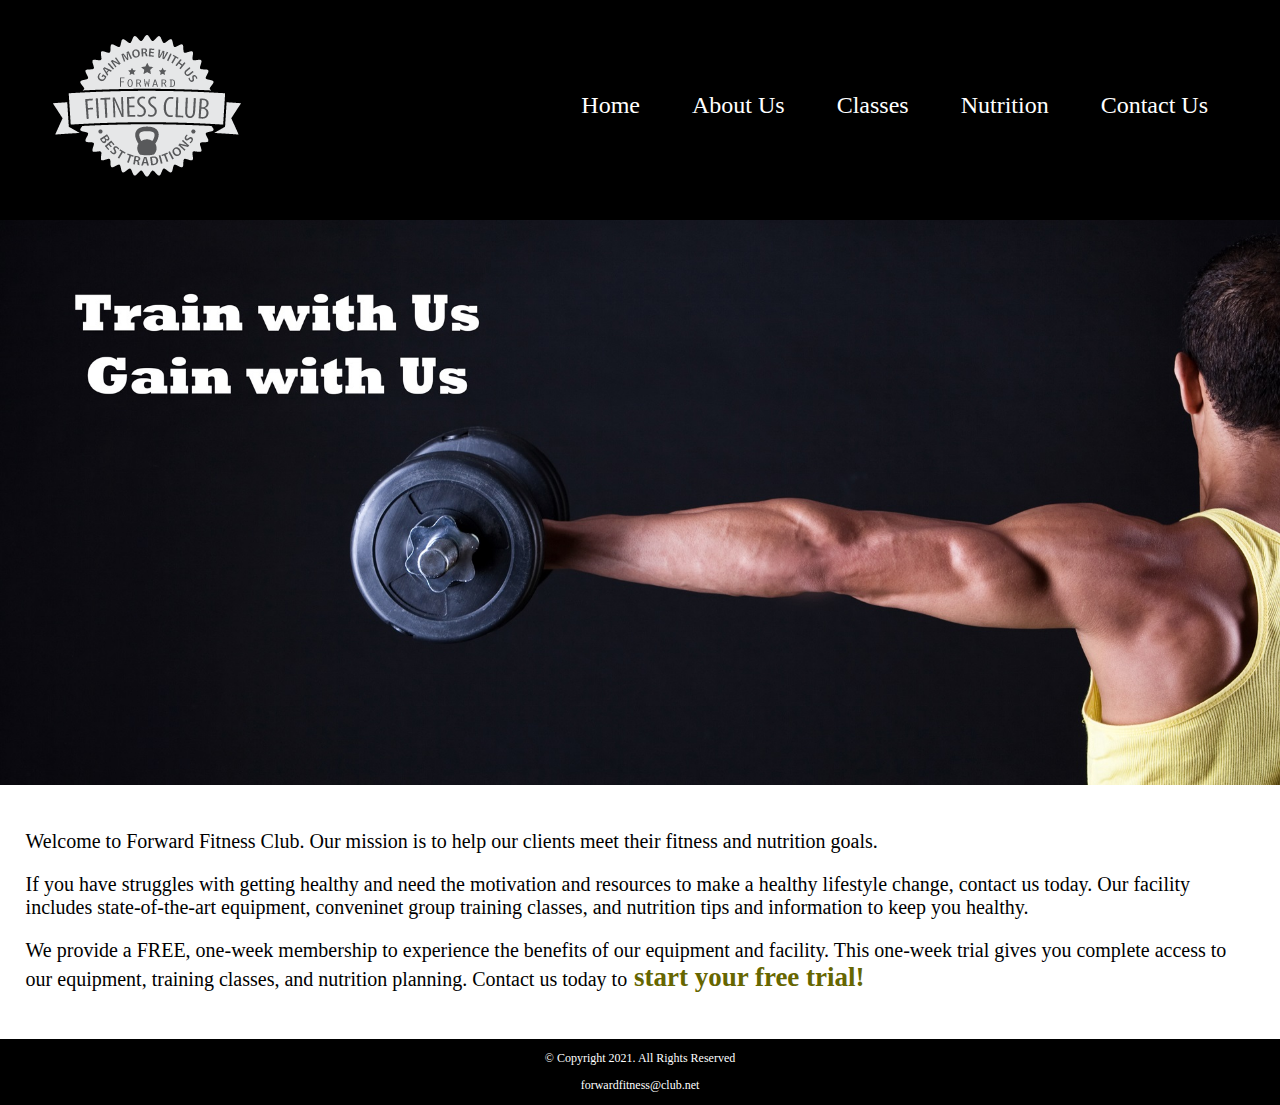
<file: index.html>
<!DOCTYPE html>
<!-- This website template was created by : Rachel Wait -->
<html lang="en">

<head>
    <title>Forward Fitness Club</title>
    <meta charset="utf-8">
    <link rel="stylesheet" href="css/styles.css">
</head>

<body>
    <div id="container">
        <!-- Use the header area for the website name or logo -->
        <header>
            <a href="index.html"><img src="images/forward-fitness-logo.png" alt="Forward Fitness Club logo" height"220" width"297"></a>
        </header>

        <!-- Use the nav area to add hyperlinks to other pages within the website -->
        <nav>
            <ul>
                <li><a href="index.html">Home</a></li>
                <li><a href="about.html">About Us</a></li>
                <li><a href="classes.html">Classes</a></li>
                <li><a href="nutrition.html">Nutrition</a></li>
                <li><a href="contact.html">Contact Us</a></li>
            </ul>
        </nav>

        <!-- Hero Image -->
        <div id="hero">
            <img src="images/hero-image.jpg" alt="left arm extended holding a weight">
        </div>

        <!-- Use the main area to add the main content of the webpages -->
        <main>
            <div id="intro">
                <p>Welcome to Forward Fitness Club. Our mission is to help our clients meet their fitness and nutrition goals.</p>

                <p>If you have struggles with getting healthy and
                    need the motivation and resources to make a healthy lifestyle change,
                    contact us today. Our facility includes state-of-the-art equipment,
                    conveninet group training classes, and nutrition tips and information
                    to keep you healthy.</p>

                <p>We provide a FREE, one-week membership to experience the benefits of our
                    equipment and facility. This one-week trial gives you complete access to
                    our equipment, training classes, and nutrition planning. Contact us
                    today to<span class="action"> start your free trial!</span></p>
            </div>
        </main>

        <!-- Use the footer area to add webpage footer content -->
        <footer>

            <p>&copy; Copyright 2021. All Rights Reserved</p>

            <p><a href="mailto:forwardfitness@club.net">forwardfitness@club.net</a></p>

        </footer>
    </div>
</body>

</html>
</file>
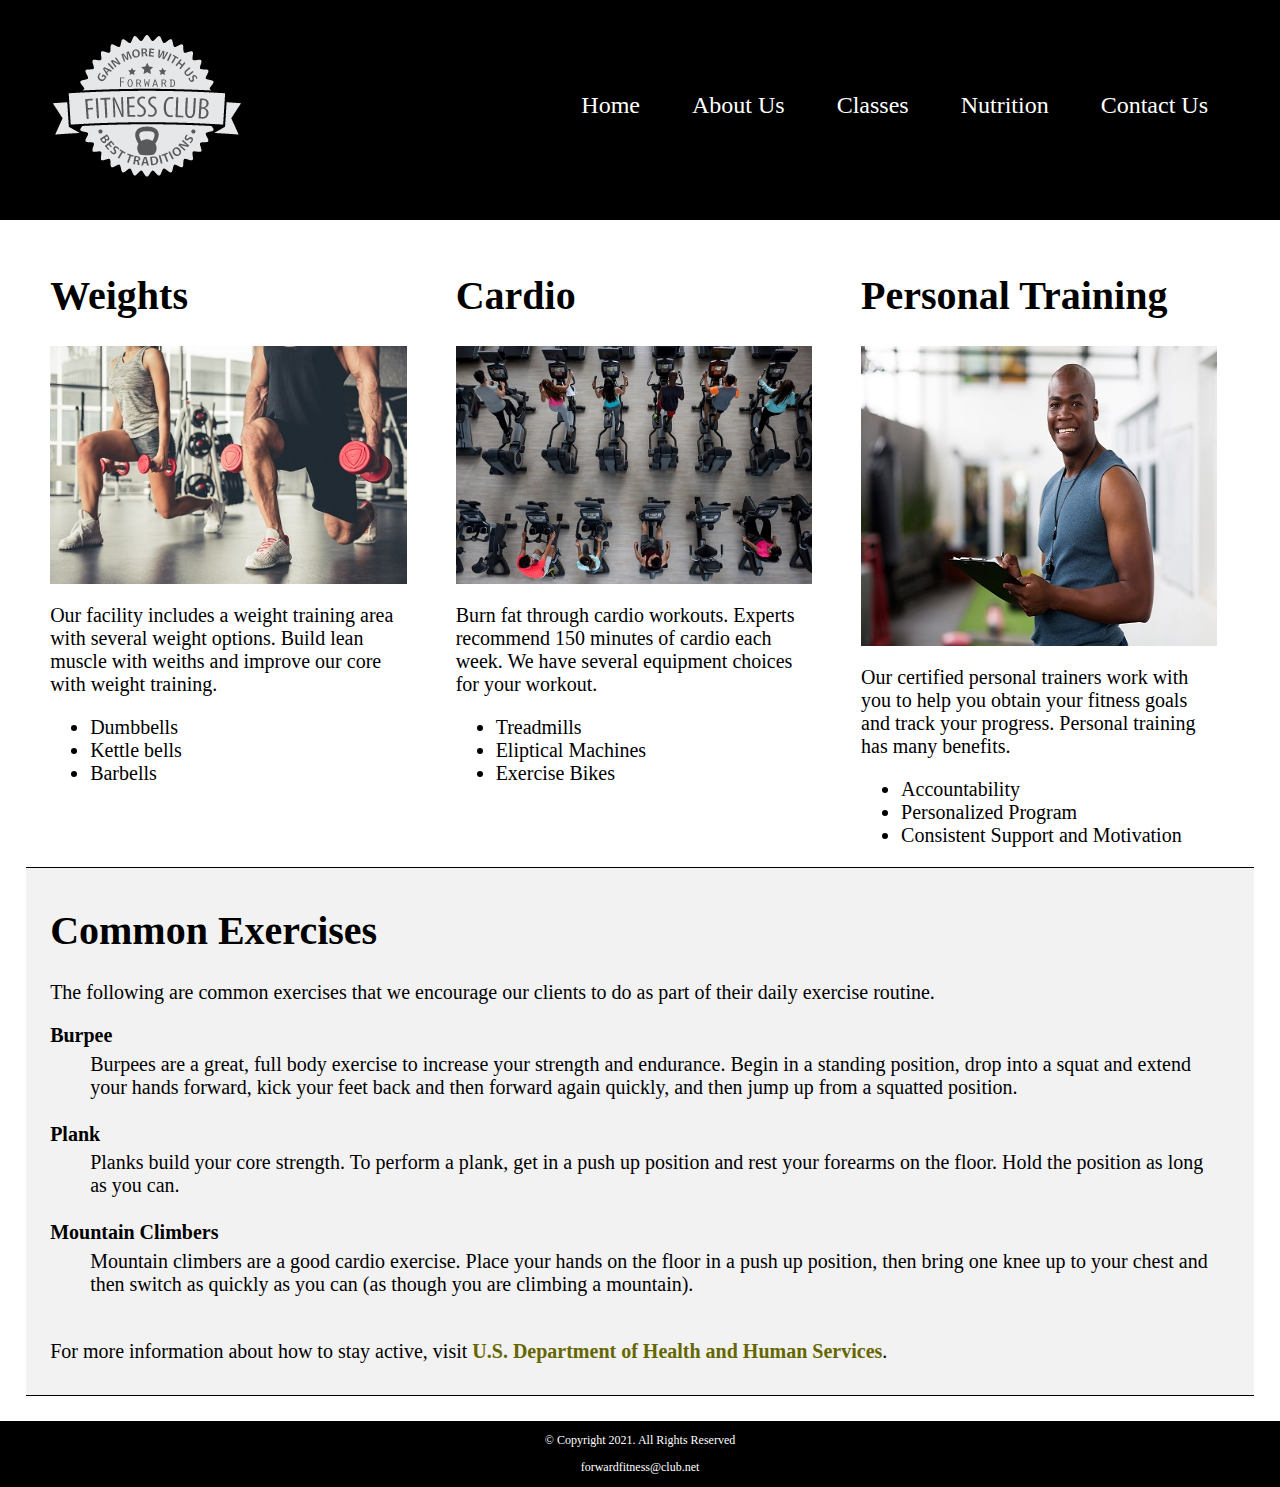
<file: about.html>
<!DOCTYPE html>
<!-- This website template was created by : Rachel Wait -->
<html lang="en">

<head>
    <title>Forward Fitness Club</title>
    <meta charset="utf-8">
    <link rel="stylesheet" href="css/styles.css">
</head>

<body>
    <div>
        <!-- Use the header area for the website name or logo -->
        <header>
            <a href="index.html"><img src="images/forward-fitness-logo.png" alt="Forward Fitness Club logo"></a>
        </header>

        <!-- Use the nav area to add hyperlinks to other pages within the website -->
        <nav>
            <ul>
                <li><a href="index.html">Home</a></li>
                <li><a href="about.html">About Us</a></li>
                <li><a href="classes.html">Classes</a></li>
                <li><a href="nutrition.html">Nutrition</a></li>
                <li><a href="contact.html">Contact Us</a></li>
            </ul>
        </nav>

        <!-- Use the main area to add the main content of the webpages -->
        <main>

            <div id="weights">
                <h1>Weights</h1>
                <img src="images/people-with-weights.jpg" alt="Two people working out
        with a weight in each hand">

                <p>Our facility includes a weight training area with several weight
                    options. Build lean muscle with weiths and improve our core with
                    weight training.</p>

                <ul>
                    <li>Dumbbells</li>
                    <li>Kettle bells </li>
                    <li>Barbells</li>
                </ul>
            </div>
            <div id="cardio">
                <h1>Cardio</h1>
                <img src="images/people-workingout-machines.jpg" alt="Cardio Equipment">

                <p>Burn fat through cardio workouts. Experts recommend 150 minutes
                    of cardio each week. We have several equipment choices for your workout. </p>

                <ul>
                    <li>Treadmills</li>
                    <li>Eliptical Machines </li>
                    <li>Exercise Bikes</li>
                </ul>
            </div>
            <div id="training">
                <h1>Personal Training</h1>
                <img src="images/personal-trainer.jpg" alt="Personal Trainer" height="300" width="450">

                <p>Our certified personal trainers work with you to help you obtain
                    your fitness goals and track your progress. Personal training has
                    many benefits. </p>

                <ul>
                    <li>Accountability</li>
                    <li>Personalized Program </li>
                    <li>Consistent Support and Motivation</li>
                </ul>
            </div>
            <div id="exercises">
                <h1>Common Exercises</h1>

                <p>The following are common exercises that we encourage our clients to
                    do as part of their daily exercise routine.</p>

                <dl>
                    <dt>Burpee</dt>
                    <dd>Burpees are a great, full body exercise to increase your strength
                        and endurance. Begin in a standing position, drop into a squat and
                        extend your hands forward, kick your feet back and then forward
                        again quickly, and then jump up from a squatted position. </dd>

                    <dt>Plank</dt>
                    <dd>Planks build your core strength. To perform a plank, get in a
                        push up position and rest your forearms on the floor. Hold the
                        position as long as you can. </dd>

                    <dt>Mountain Climbers</dt>
                    <dd>Mountain climbers are a good cardio exercise. Place your hands
                        on the floor in a push up position, then bring one knee up to
                        your chest and then switch as quickly as you can (as though
                        you are climbing a mountain).</dd>
                </dl>

                <p>For more information about how to stay active, visit
                    <a href="https://www.hhs.gov/fitness/be-active/index.html" target="_blank" class="external-link">U.S. Department of Health and Human Services</a>.
                </p>
            </div>

        </main>

        <!-- Use the footer area to add webpage footer content -->
        <footer>

            <p>&copy; Copyright 2021. All Rights Reserved</p>

            <p><a href="mailto:forwardfitness@club.net">forwardfitness@club.net</a></p>

        </footer>
    </div>
</body>

</html>
</file>
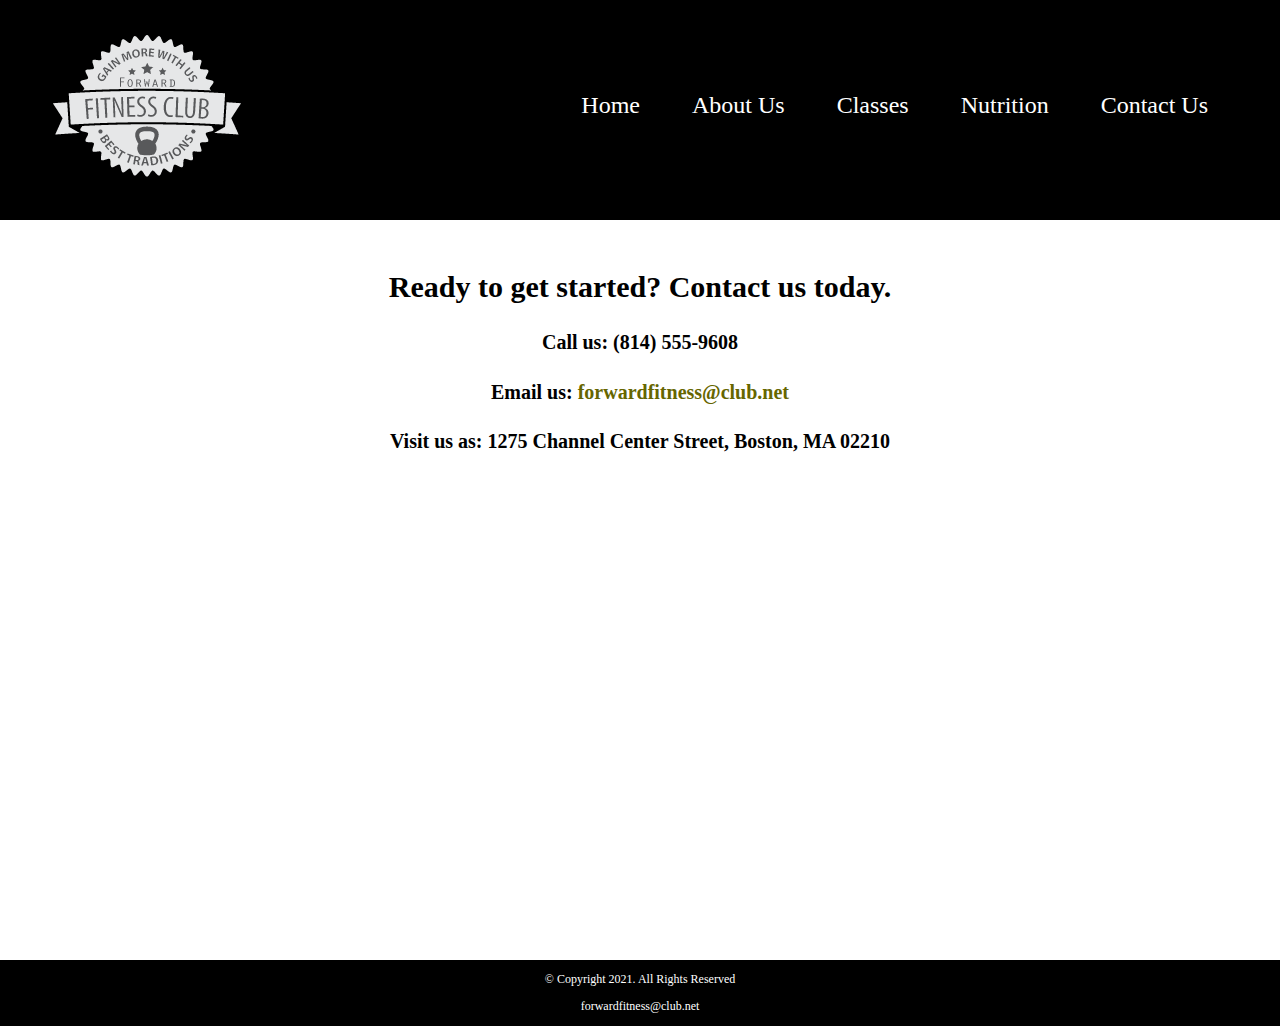
<file: contact.html>
<!DOCTYPE html>
<!-- This website template was created by : Rachel Wait -->
<html lang="en">

<head>
    <title>Forward Fitness Club</title>
    <meta charset="utf-8">
    <link rel="stylesheet" href="css/styles.css">
</head>

<body>
    <div>
        <!-- Use the header area for the website name or logo -->
        <header>
            <a href="index.html"><img src="images/forward-fitness-logo.png" alt="Forward Fitness Club logo"></a>
        </header>

        <!-- Use the nav area to add hyperlinks to other pages within the website -->
        <nav>
            <ul>
                <li><a href="index.html">Home</a></li>
                <li><a href="about.html">About Us</a></li>
                <li><a href="classes.html">Classes</a></li>
                <li><a href="nutrition.html">Nutrition</a></li>
                <li><a href="contact.html">Contact Us</a></li>
            </ul>
        </nav>

        <!-- Use the main area to add the main content of the webpages -->
        <main>

            <div id="contact">
                <h2>Ready to get started? Contact us today.</h2>
                <h4>Call us: (814) 555-9608</h4>
                <h4>Email us: <a href="mailto:forwardfitness@club.net">forwardfitness@club.net</a></h4>
                <h4>Visit us as: 1275 Channel Center Street, Boston, MA 02210</h4>

                <iframe src="https://www.google.com/maps/embed?pb=!1m18!1m12!1m3!1d2948.8517431365663!2d-71.0536284843076!3d42.34568414400165!2m3!1f0!2f0!3f0!3m2!1i1024!2i768!4f13.1!3m3!1m2!1s0x89e37a7dc2b67e7b%3A0x36ec93427cd9c5f1!2sChannel%20Center%20St%2C%20Boston%2C%20MA%2002210!5e0!3m2!1sen!2sus!4v1652727987776!5m2!1sen!2sus" width="600" height="450" style="border:0;" allowfullscreen class="map"></iframe>
            </div>

        </main>

        <!-- Use the footer area to add webpage footer content -->
        <footer>

            <p>&copy; Copyright 2021. All Rights Reserved</p>

            <p><a href="mailto:forwardfitness@club.net">forwardfitness@club.net</a></p>

        </footer>
    </div>
</body>

</html>
</file>
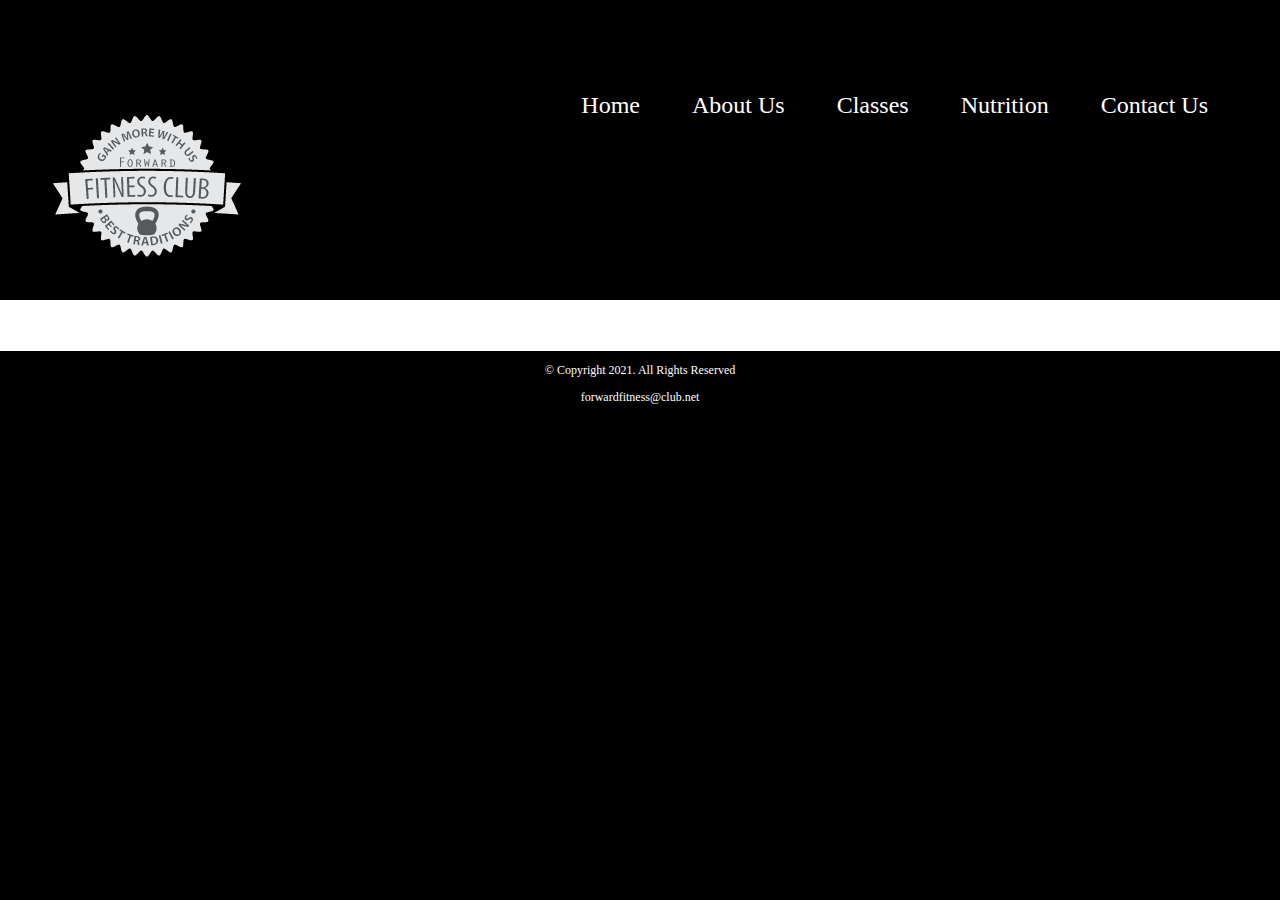
<file: template.html>
<!DOCTYPE html>
<!-- This website template was created by : Rachel Wait -->
<html lang="en">

<head>
    <title>Forward Fitness Club</title>
    <meta charset="utf-8">
    <link rel="stylesheet" href="css/styles.css">
</head>

<body>
    <div>
        <!-- Use the header area for the website name or logo -->
        <header>
            <h1>Forward Fitness Club</h1>
            <a href="index.html"><img src="images/forward-fitness-logo.png" alt="Forward Fitness Club logo"></a>
        </header>

        <!-- Use the nav area to add hyperlinks to other pages within the website -->
        <nav>
            <ul>
                <li><a href="index.html">Home</a></li>
                <li><a href="about.html">About Us</a></li>
                <li><a href="classes.html">Classes</a></li>
                <li><a href="nutrition.html">Nutrition</a></li>
                <li><a href="contact.html">Contact Us</a></li>
            </ul>
        </nav>

        <!-- Use the main area to add the main content of the webpages -->
        <main>

            <div>
            </div>

        </main>

        <!-- Use the footer area to add webpage footer content -->
        <footer>

            <p>&copy; Copyright 2021. All Rights Reserved</p>

            <p><a href="mailto:forwardfitness@club.net">forwardfitness@club.net</a></p>

        </footer>
    </div>
</body>

</html>
</file>
<file: css/styles.css>
/*
Author: Rachel Wait
Date: 3/13/23
File name: Styles.css
*/

/*CSS reset */
body,
header,
nav,
main,
footer,
h1t,
div,
img {
    margin: 0;
    padding: 0;
    border: 0;
}

/* style rules for body and images */
body {
    background-color: #000;
}

img {
    max-width: 100%;
    display: block;
}

/* style rule for header*/
header {
    width: 25%;
    float: left;
}

/* style rules for navigation area*/
nav {
    width: 70%;
    float: right;
    margin: 5em 3em 0 0;
}

nav ul {
    list-style-type: none;
    margin: 0;
    text-align: right;
}

nav li {
    display: inline-block;
    font-size: 1.5em;
    font-family: verdana, arial, sans-serif 
    font-weight: bold;
}

nav li a {
    display: block;
    color: #fff;
    text-align: center;
    padding: 0.5em 1em;
    text-decoration: none;
}

/* style rules for main content*/
main {
    clear: left;
    background-color: #fff;
    padding: 2%;
    font-size: 1.25em;
}

.action {
    font-size: 1.35em;
    color: #666600;
    font-weight: bold;
}

#weights,
#cardio,
#training {
    width: 29%;
    float: left;
    margin: 0 2%;
}

#exercises {
    clear: left;
    border-top: 1px solid #000;
    border-bottom: 1px solid #000;
    background-color: #f2f2f2;
    padding: 1% 2%;
}

#exercises dt {
    font-weight: bold;
}

#exercises dd {
    padding: 0.5% 1% 2% 0;
}

.external-link {
    color: #666600;
    font-weight: bold;
    text-decoration: none;
}

#contact {
    text-align: center;
}

#contact a {
    color: #666600;
    text-decoration: none;
}

.map {
    border: 8px solid #000;
}

/* style rules for footer content */
footer p {
    font-size: 0.75em;
    text-align: center;
    color: #fff;
    padding: 0 1em;
}

footer p a {
    color: #fff;
    text-decoration: none;
}
</file>
